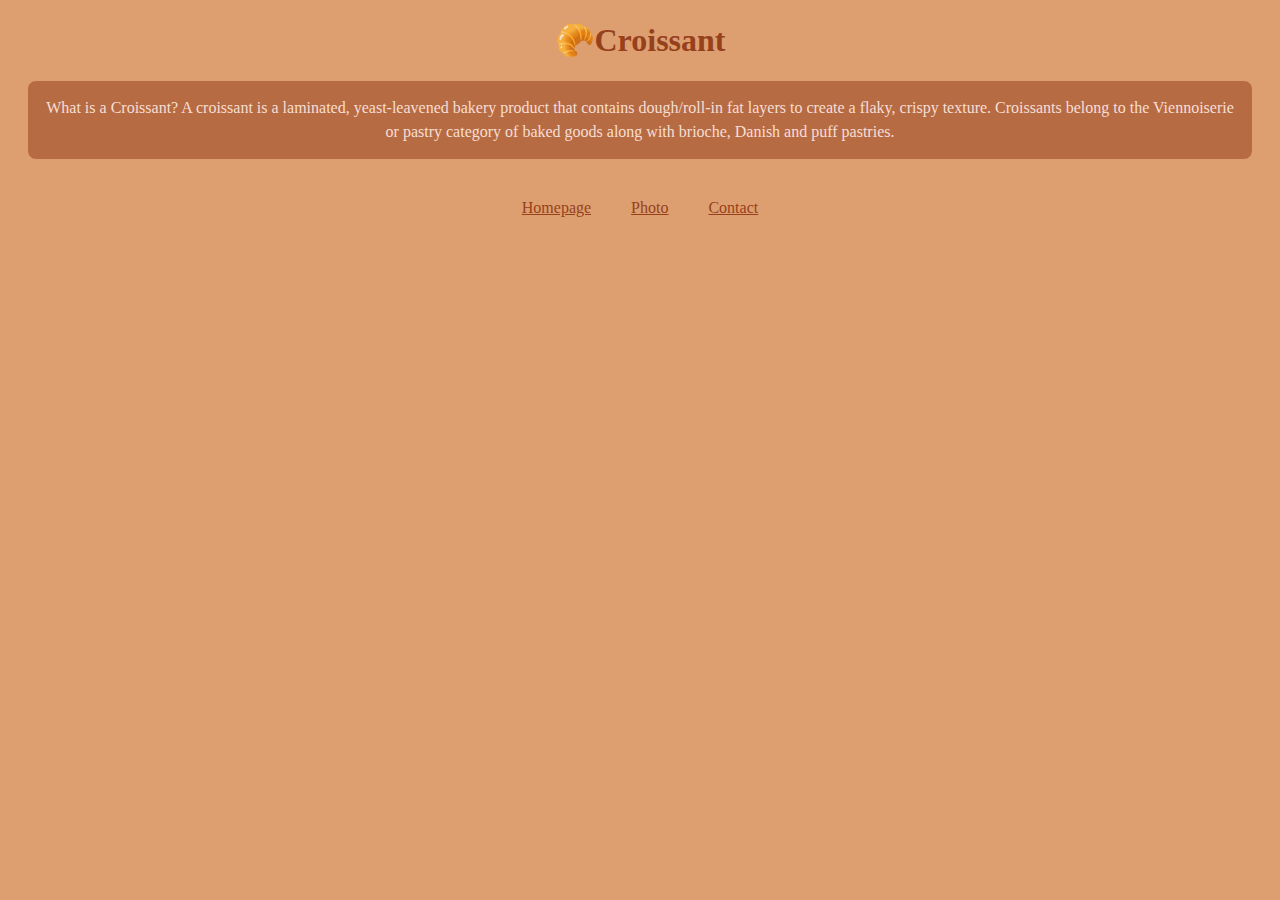
<file: index.html>
<!DOCTYPE html>
<html lang="en">
  <head>
    <meta charset="UTF-8" />
    <meta http-equiv="X-UA-Compatible" content="IE=edge" />
    <meta
      name="description"
      content="A croissant is a laminated, yeast-leavened bakery
      product that contains dough/roll-in fat layers to create a flaky, crispy
      texture."
    />
    <title>What is a croissant - croissant.com</title>

    <link rel="stylesheet" href="/css/styles.css" />
  </head>
  <body>
    <h1>🥐Croissant</h1>
    <p>
      What is a Croissant? A croissant is a laminated, yeast-leavened bakery
      product that contains dough/roll-in fat layers to create a flaky, crispy
      texture. Croissants belong to the Viennoiserie or pastry category of baked
      goods along with brioche, Danish and puff pastries.
    </p>

    <div class="a-wrapper">
      <a href="/" title="croissant homepage">Homepage</a>

      <a href="/photo.html" title="a picture of a croissant">Photo</a>

      <a href="/contact.html" title="contact us page">Contact</a>
    </div>
  </body>
</html>
</file>
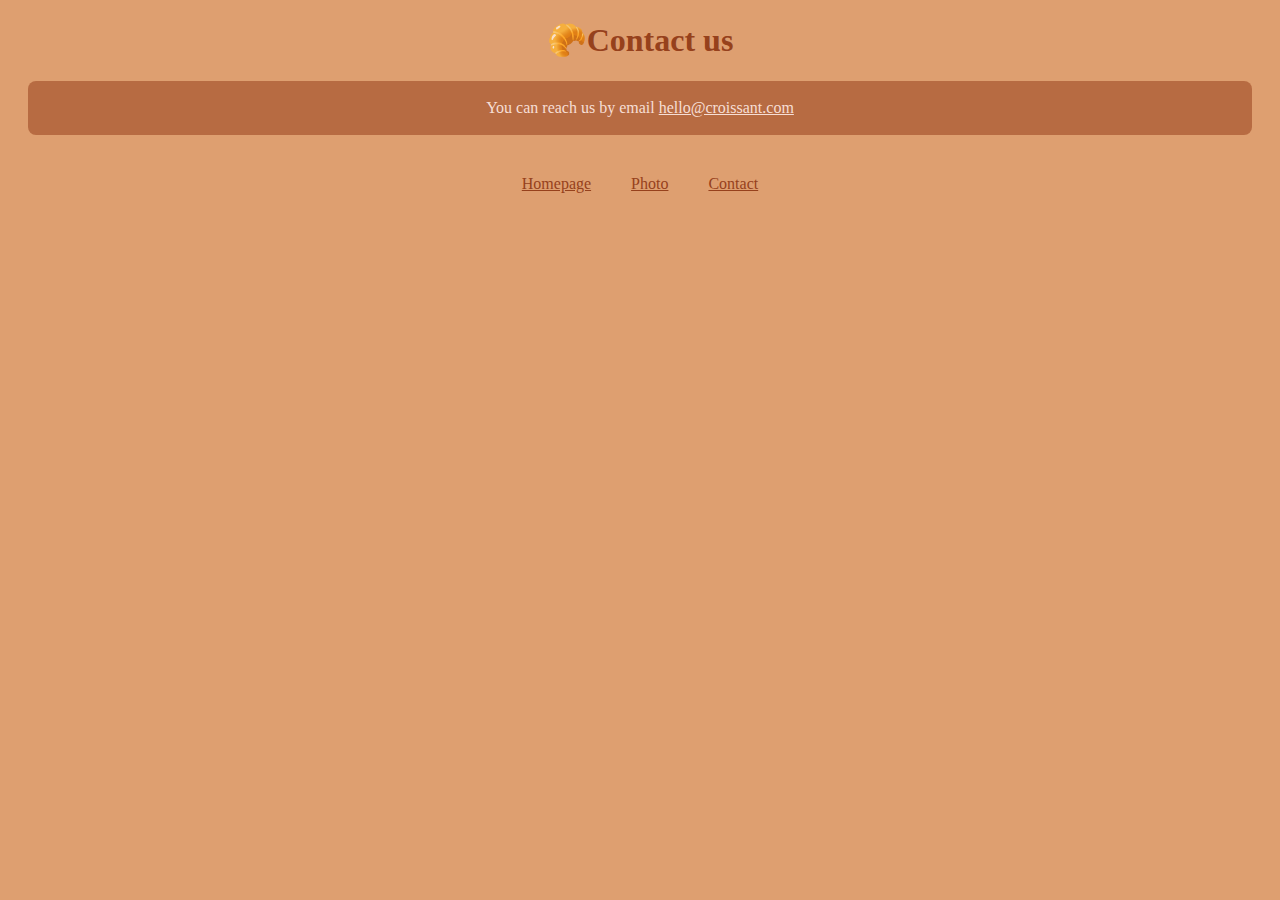
<file: contact.html>
<!DOCTYPE html>
<html lang="en">
  <head>
    <meta charset="UTF-8" />
    <meta http-equiv="X-UA-Compatible" content="IE=edge" />
    <meta
      name="description"
      content="contact us via email for more info about croissants"
    />
    <title>Contact Us - croissant.com</title>

    <link rel="stylesheet" href="/css/styles.css" />
  </head>
  <body>
    <h1>🥐Contact us</h1>
    <p>
      You can reach us by email
      <a href="#" class="email-link">hello@croissant.com</a>
    </p>

    <div class="a-wrapper">
      <a href="/" title="croissant homepage">Homepage</a>

      <a href="/photo.html" title="a picture of a croissant">Photo</a>

      <a href="/contact.html" title="contact us page">Contact</a>
    </div>
  </body>
</html>
</file>
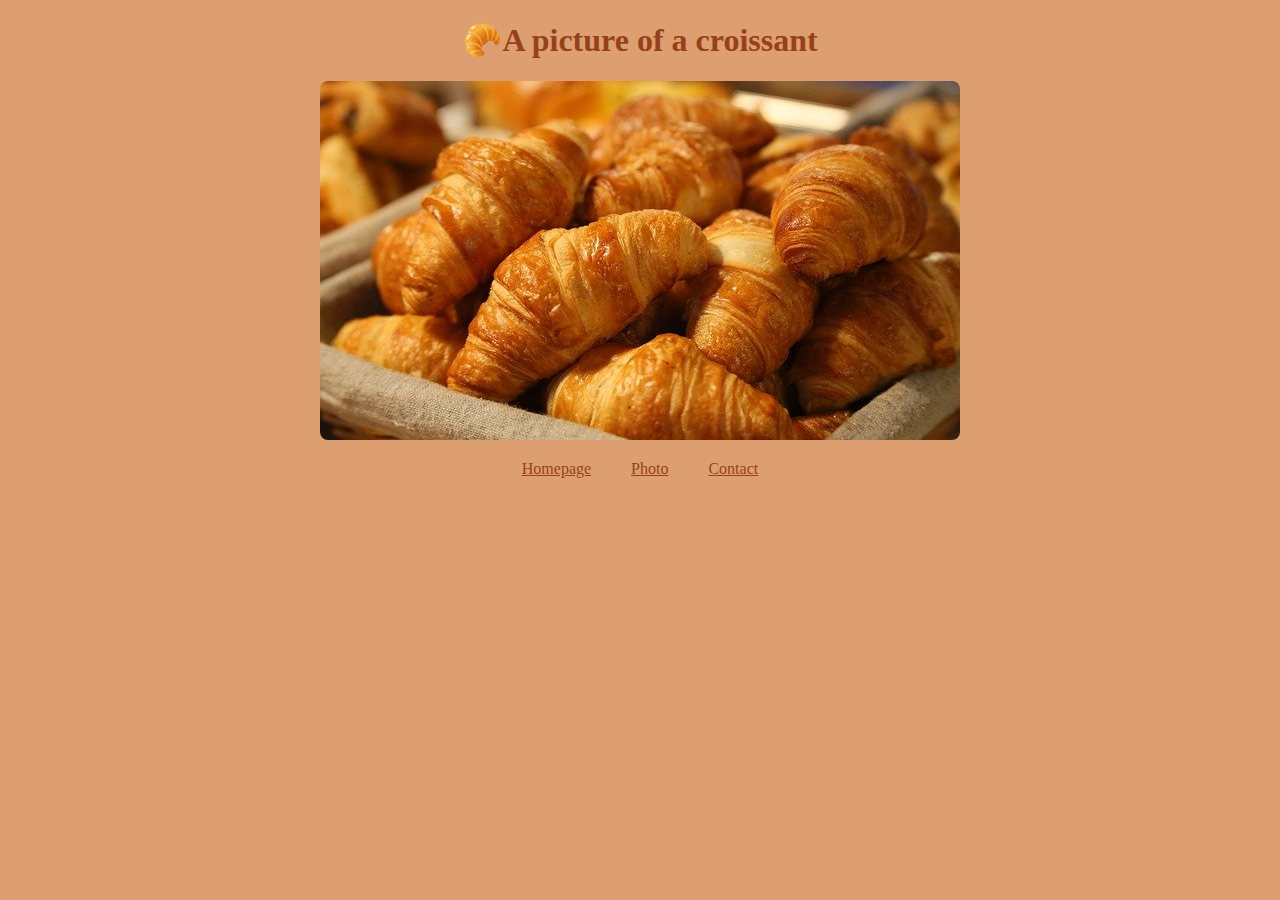
<file: photo.html>
<!DOCTYPE html>
<html lang="en">
  <head>
    <meta charset="UTF-8" />
    <meta http-equiv="X-UA-Compatible" content="IE=edge" />
    <meta
      name="description"
      content="On this page you can find a picture of a croissant"
    />
    <title>Croissant Picture - croissant.com</title>

    <link rel="stylesheet" href="/css/styles.css" />
  </head>
  <body>
    <h1>🥐A picture of a croissant</h1>
    <img src="/images/croissant.jpg" alt="A picture of a croissant" />

    <div class="a-wrapper">
      <a href="/" title="croissant homepage">Homepage</a>

      <a href="/photo.html" title="a picture of a croissant">Photo</a>

      <a href="/contact.html" title="contact us page">Contact</a>
    </div>
  </body>
</html>
</file>
<file: css/styles.css>
body {
  color: rgb(150, 65, 28);
  background: rgba(205, 111, 40, 0.667);
}

h1,
p {
  text-align: center;
}

p {
  background: rgba(150, 65, 28, 0.547);
  color: rgb(246, 222, 213);
  padding: 15px;
  margin: 20px;
  line-height: 1.5;
  border-radius: 8px;
}

.a-wrapper {
  display: flex;
  justify-content: center;
}

a {
  margin: 20px;
  color: rgb(150, 65, 28);
}

img {
  display: block;
  margin: 0 auto;
  border-radius: 8px;
}

.email-link {
  margin: auto;
  color: rgb(246, 222, 213);
}
</file>
